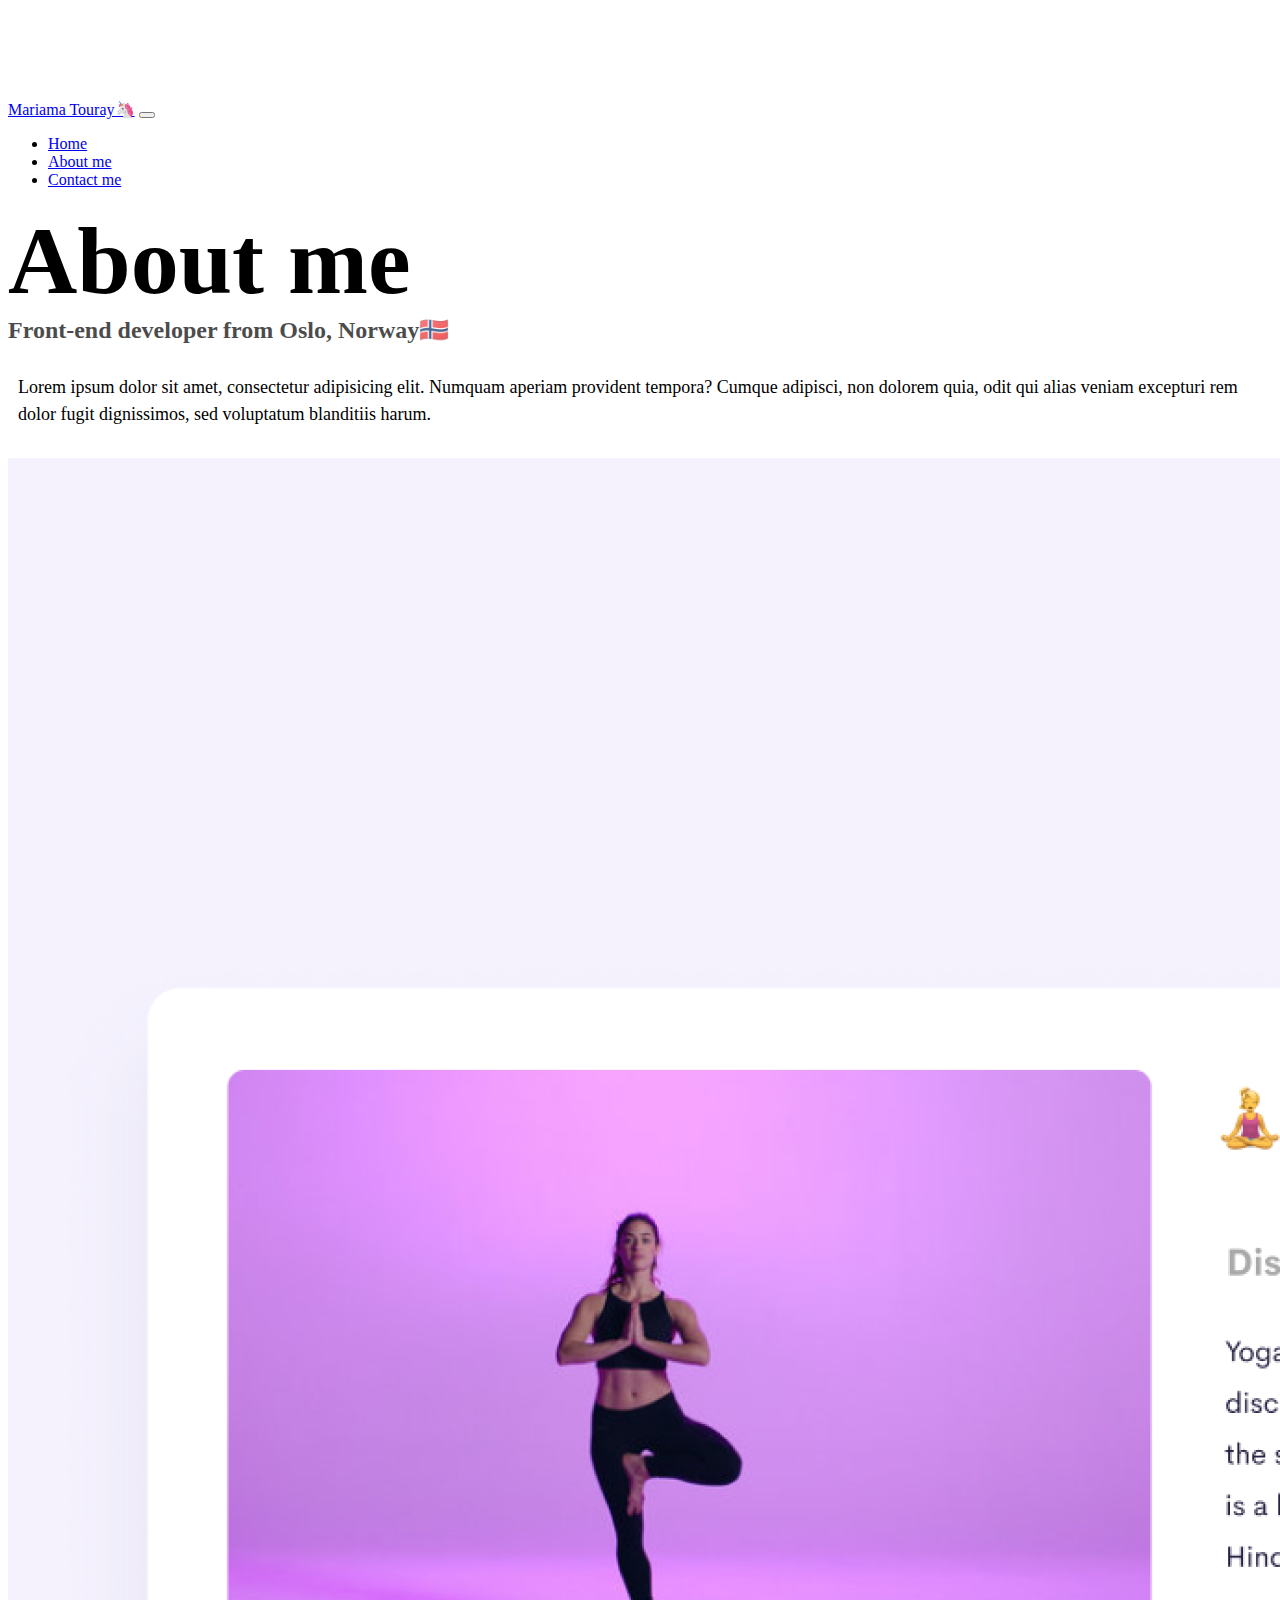
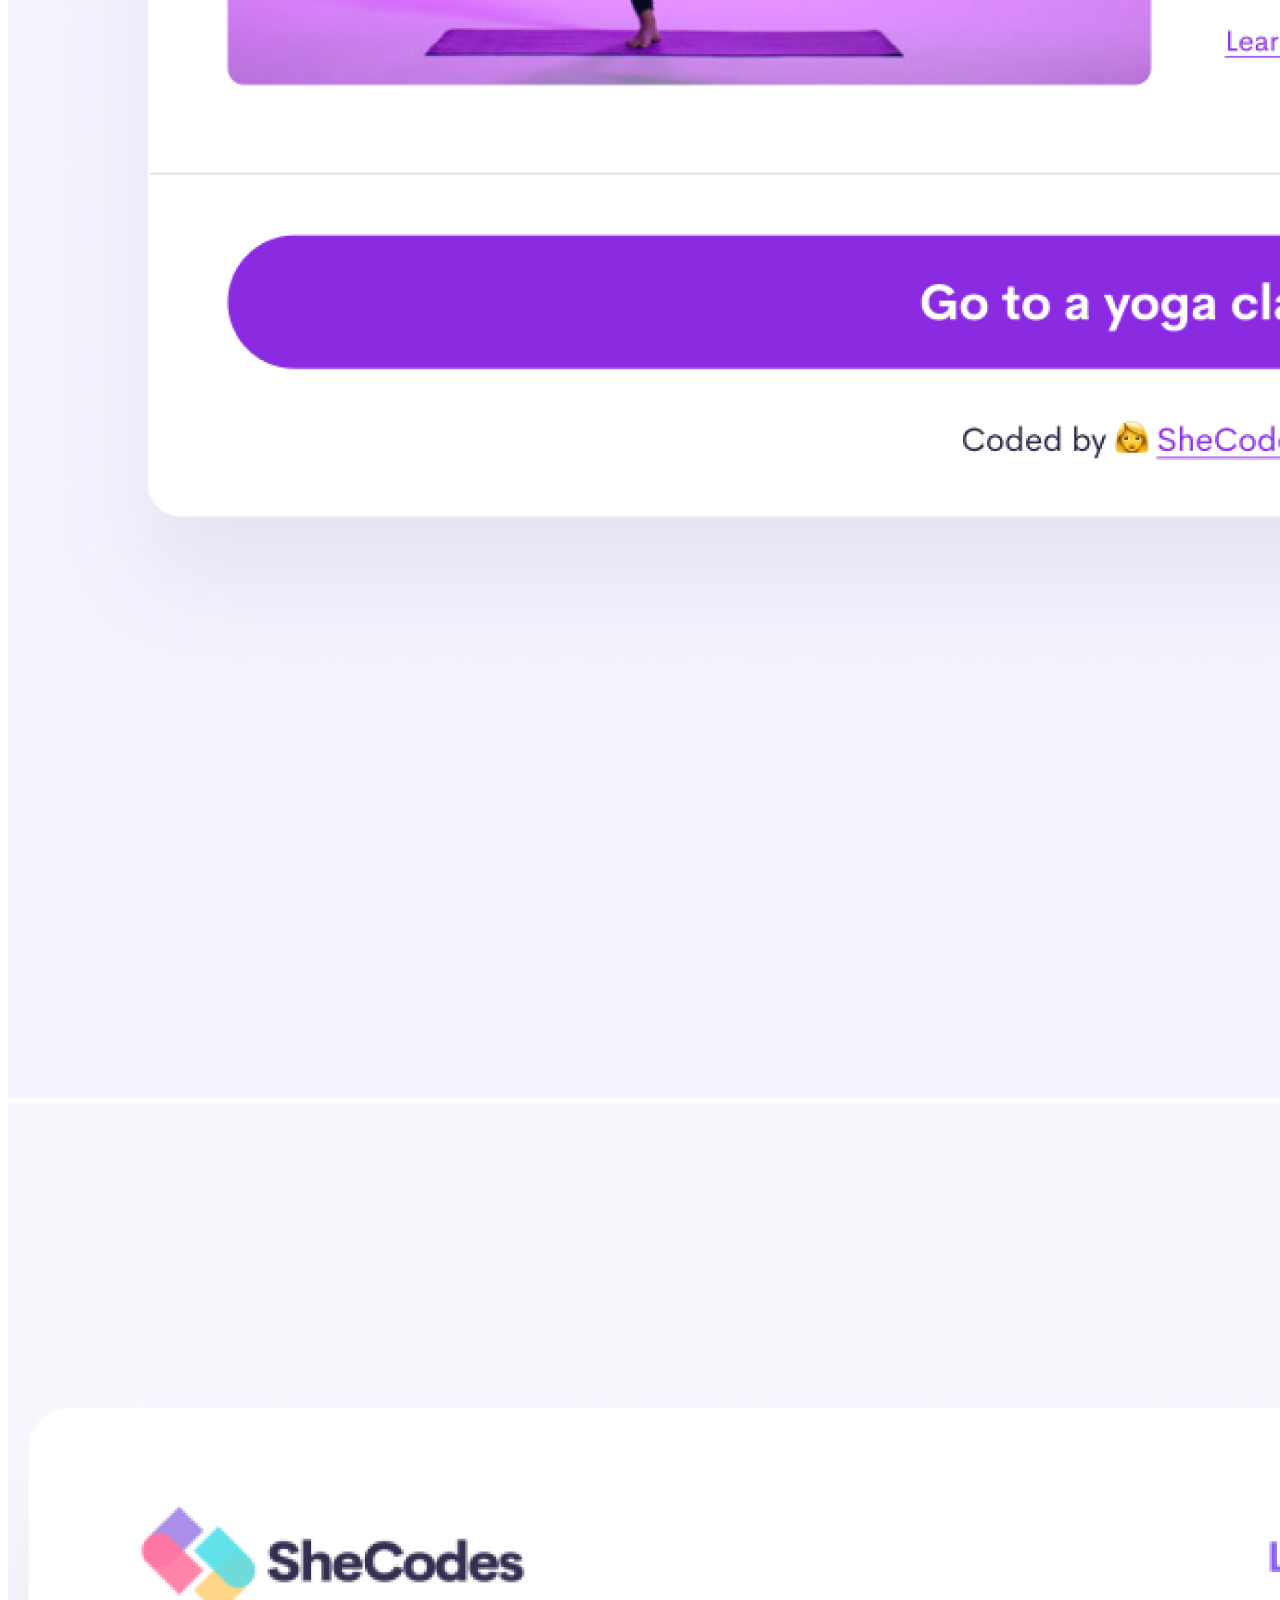
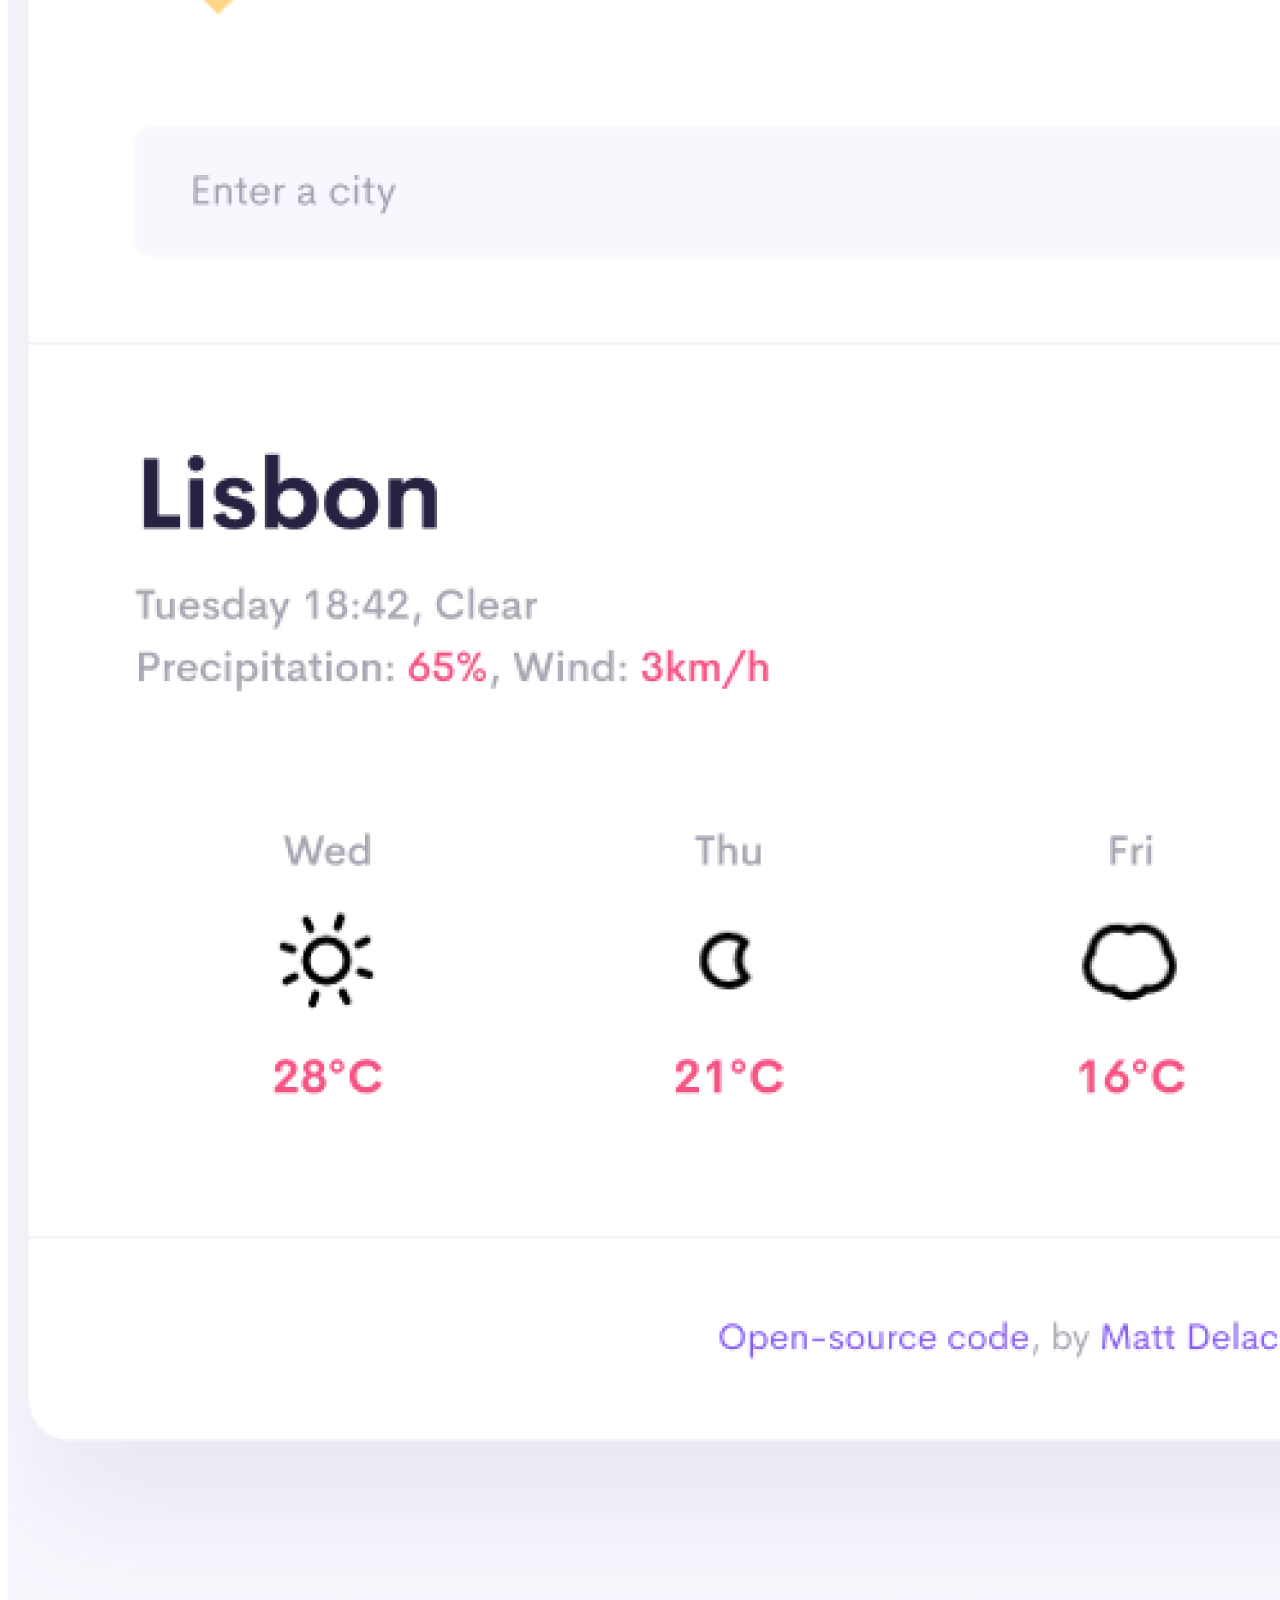
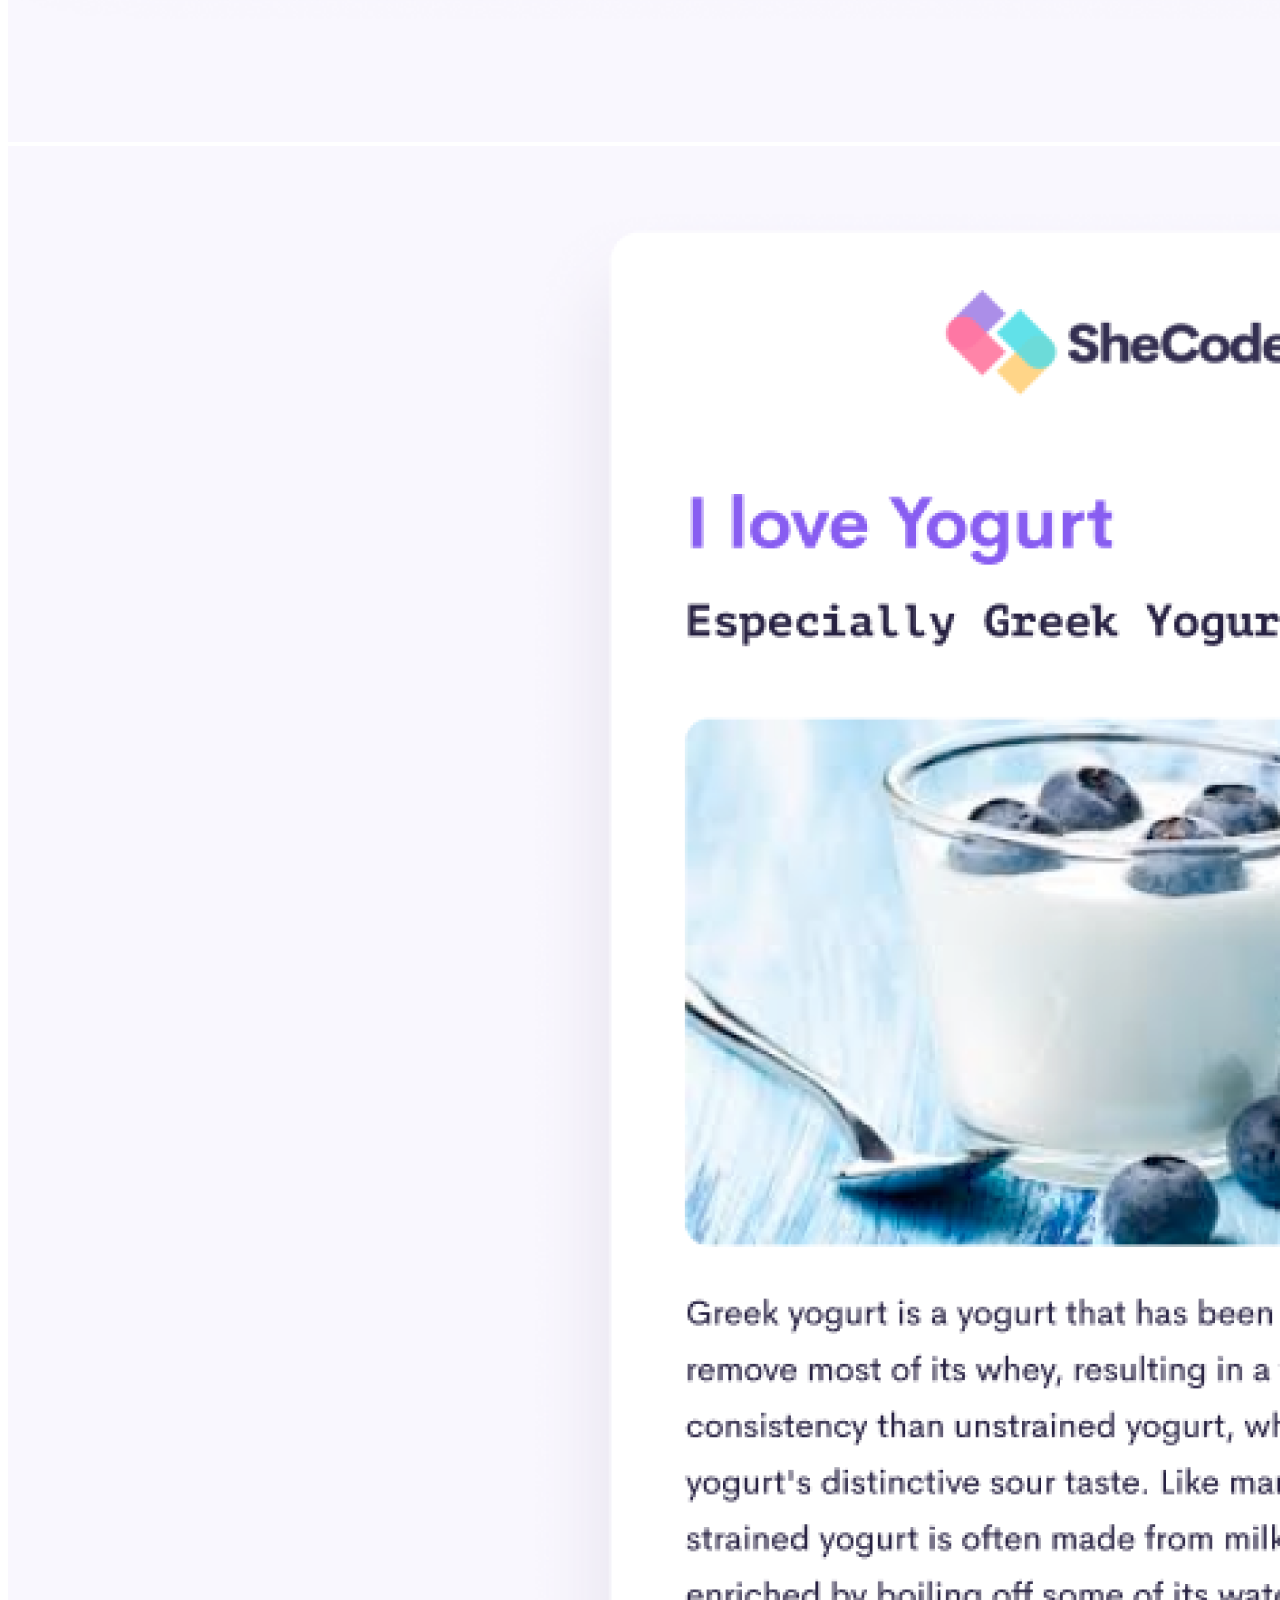
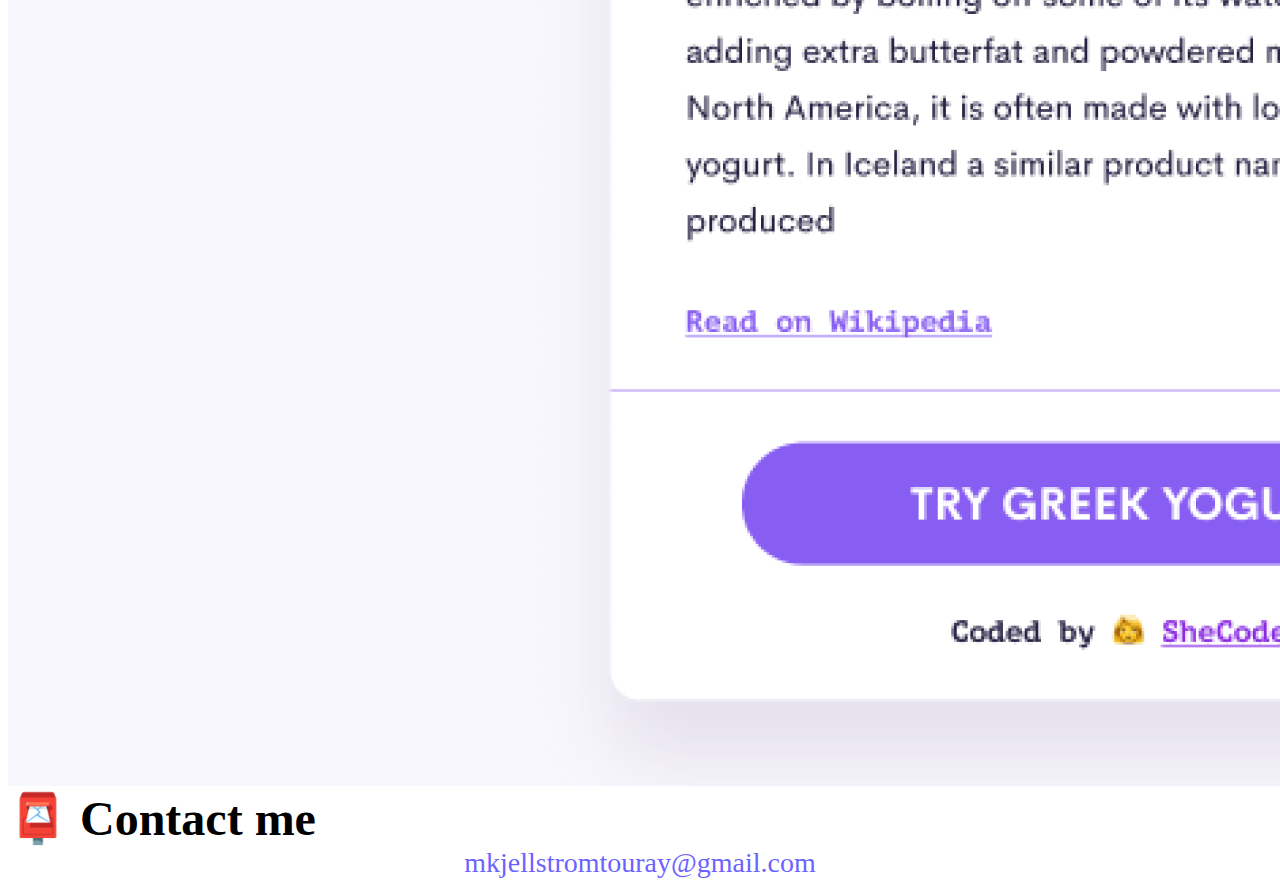
<file: about.html>
<!DOCTYPE html>
<html lang="en">

<head>
  <title>About Mariama Touray</title>
  <meta name="description"
    content="Meet Mariama Touray, a front-end developer with a passion for beautiful and functional interfaces. Learn about her journey, from early beginning to current projects and favorite tools." />
  <meta charset="UTF-8" />
  <meta http-equiv="X-UA-Compatible" content="IE=edge" />
  <meta name="viewport" content="width=device-width, initial-scale=1.0" />
  <link href="https://cdn.jsdelivr.net/npm/bootstrap@5.0.0-beta2/dist/css/bootstrap.min.css" rel="stylesheet"
    integrity="sha384-BmbxuPwQa2lc/FVzBcNJ7UAyJxM6wuqIj61tLrc4wSX0szH/Ev+nYRRuWlolflfl" crossorigin="anonymous" />
  <script src="https://cdn.jsdelivr.net/npm/bootstrap@5.0.0-beta2/dist/js/bootstrap.bundle.min.js"
    integrity="sha384-b5kHyXgcpbZJO/tY9Ul7kGkf1S0CWuKcCD38l8YkeH8z8QjE0GmW1gYU5S9FOnJ0"
    crossorigin="anonymous"></script>
  <link rel="stylesheet" href="style.css" />
  <link rel="preconnect" href="https://fonts.googleapis.com">
  <link rel="preconnect" href="https://fonts.gstatic.com" crossorigin>
  <link
    href="https://fonts.googleapis.com/css2?family=Kablammo&family=Oswald:wght@300;400;500;600;700&family=Pacifico&display=swap"
    rel="stylesheet">
</head>

<body>
  <nav class="navbar navbar-expand-sm navbar-light bg-light fixed-top navigation-bar">
    <div class="container">
      <a class="navbar-brand" href="index.html" title="Front-end developer Mariama Touray Website">Mariama Touray🦄</a>
      <button class="navbar-toggler" type="button" data-bs-toggle="collapse" data-bs-target="#navbarNav"
        aria-controls="navbarNav" aria-expanded="false" aria-label="Toggle navigation">
        <span class="navbar-toggler-icon"></span>
      </button>
      <div class="collapse navbar-collapse collapse-navbar" id="navbarNav">
        <ul class="navbar-nav">
          <li class="nav-item">
            <a class="nav-link" aria-current="page" href="index.html"
              title="Front-end developer Mariama Touray Website">Home</a>
          </li>
          <li class="nav-item">
            <a class="nav-link active" href="about.html" title="About front-end devloper Mariama Touray">About me</a>
          </li>
          <li class="nav-item">
            <a class="nav-link" href="about.html#contact" title="Contact Mariama Touray">Contact me</a>
          </li>
        </ul>
      </div>
    </div>
  </nav>
  <h1 class="text-center">About me</h1>
  <h3 class="text-center">Front-end developer from Oslo, Norway🇳🇴</h3>
  <div class="about-paragraphs text-center">
    <p>
      Lorem ipsum dolor sit amet, consectetur adipisicing elit. Numquam
      aperiam provident tempora? Cumque adipisci, non dolorem quia, odit qui
      alias veniam excepturi rem dolor fugit dignissimos, sed voluptatum
      blanditiis harum.
    </p>
  </div>
  <div class="container">
    <div class="row">
      <div class="col-sm-4">
        <img src="images/yoga.png" alt="yoga app" class="img-fluid p-2 shadow rounded" />
      </div>
      <div class="col-sm-4">
        <img src="images/weather.png" alt="weather app" class="img-fluid p-2 shadow rounded" />
      </div>
      <div class="col-sm-4">
        <img src="images/yogurt.png" alt="yogurt app" class="img-fluid p-2 shadow rounded" />
      </div>
    </div>
  </div>
  <div id="contact" class="mt-5">
    <h2 class="text-center">📮 Contact me</h2>
    <a href="mailto:mkjellstromtouray@gmail.com" class="email-link"
      title="Contact Mariama Touray">mkjellstromtouray@gmail.com</a>
  </div>
</body>

</html>
</file>
<file: style.css>
:root {
  --primary-color: #6c63ff;
  --secondary-color: #f5f2fe;
  --box-shadow: 0 5px 10px rgba(0, 0, 0, 0.3);
}

body {
  margin-top: 100px;
}

h1,
h2,
h3 {
  margin: 0;
}

h1 {
  font-size: 96px;
}

h2 {
  font-size: 48px;
}

h3 {
  font-size: 24px;
  opacity: 0.7;
}

p {
  font-size: 18px;
  line-height: 1.5;
}

.navigation-links {
  display: flex;
  margin-top: 40px;
  justify-content: center;
}

.navigation-links a {
  margin: 20px;
}

.primary-link {
  border-radius: 4px;
  padding: 20px 15px;
  text-decoration: none;
  text-transform: capitalize;
  background: var(--primary-color);
  box-shadow: var(--box-shadow);
  color: white;
}

.secondary-link {
  border-radius: 4px;
  padding: 20px 15px;
  text-decoration: none;
  text-transform: capitalize;
  color: var(--primary-color);
  border: 1px solid var(--primary-color);
}

.homepage-link {
  color: var(--primary-color);
  text-align: center;
  display: block;
}

.about-paragraphs {
  margin: 30px 0;
}

.about-paragraphs p {
  margin: 10px;
}

.email-link {
  display: flex;
  justify-content: center;
  color: var(--primary-color);
  font-size: 28px;
  text-decoration: none;
}

.email-link:hover {
  text-decoration: underline;
}
</file>
